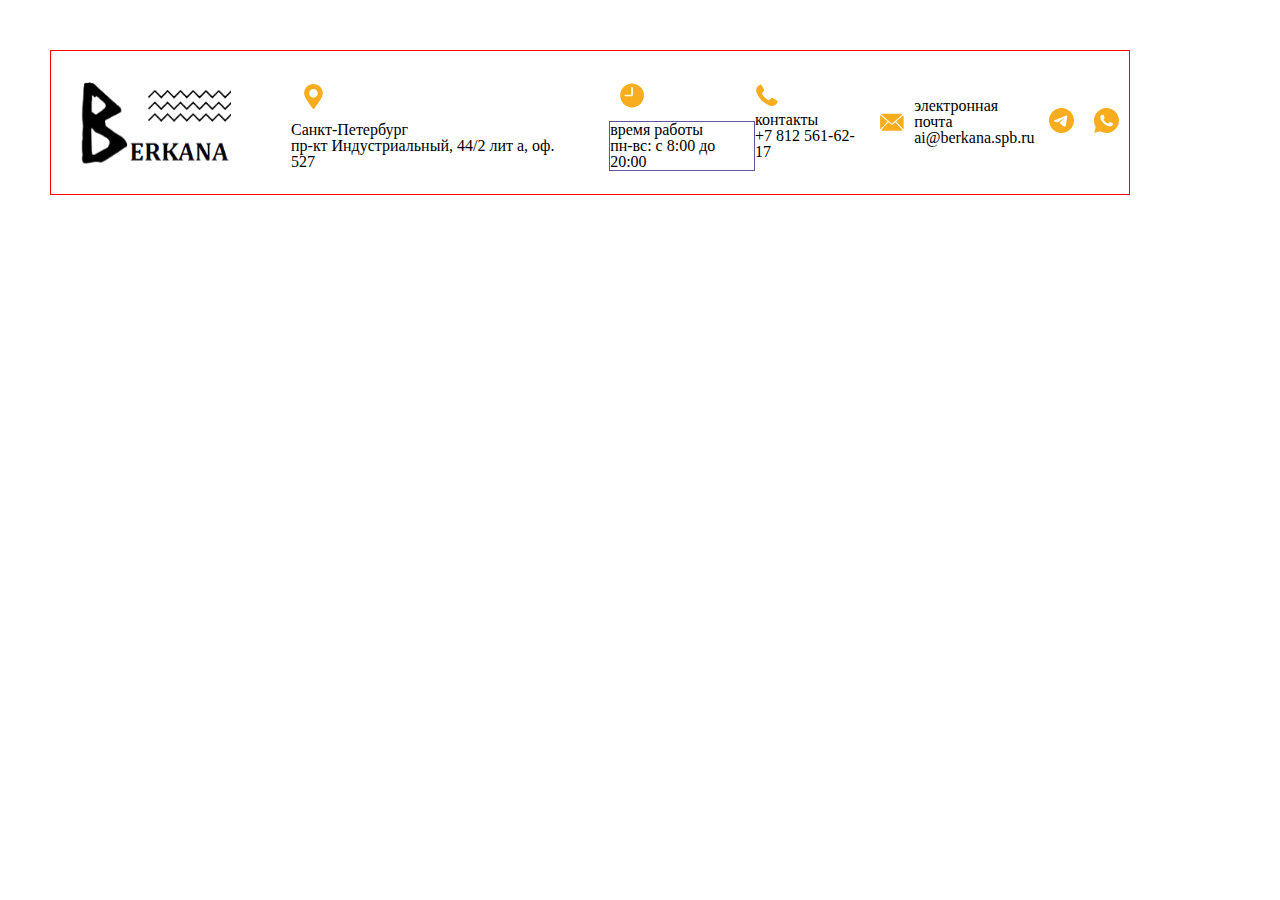
<file: index.html>
<!DOCTYPE html>
<html lang="en">
  <head>
    <meta charset="UTF-8" />
    <meta http-equiv="X-UA-Compatible" content="IE=edge" />
    <meta name="viewport" content="width=device-width, initial-scale=1.0" />
    <link rel="icon" href="./assets/logo/logo1.ico" />
    <link
      href="https://cdn.jsdelivr.net/npm/bootstrap@5.3.8/dist/css/bootstrap.min.css"
      rel="stylesheet"
      integrity="sha384-sRIl4kxILFvY47J16cr9ZwB07vP4J8+LH7qKQnuqkuIAvNWLzeN8tE5YBujZqJLB"
      crossorigin="anonymous"
    />
    <link rel="stylesheet" href="./css/reset.css" />
    <link rel="stylesheet" href="./css/style.css" />
    <link rel="stylesheet" href="./css/test.css" />
    <!--test-->
    <title>Berkana</title>
  </head>
  <body>
    <header
      class="container text-center"
      style="display: flex; align-items: center; justify-content: start"
    >
      <img
        class="col"
        src="./assets/logo/logo1.svg"
        alt="logo"
        style="flex: 0 0 150px"
      />
      <ul class="container col justify-content-between" style="align-items: center">
        <li class="container col" style="margin-left: 10px; padding: 20px; margin-right: 10px">
          <address class="container row" href="https://maps.app.goo.gl/sT8q83fQfL8fD6Mc9" target="_blank" rel="nofollow" style="flex-direction: column">
            <svg viewBox="0 0 15 20" fill="none" xmlns="http://www.w3.org/2000/svg" style="width: 25px; height: 25px">
              <path d="M7.48047 0C3.35547 0 0 3.35547 0 7.48047C0 8.82422 0.632812 10.5195 1.92969 12.6641C3.00781 14.4453 4.34375 16.2148 5.51953 17.7734C6.0625 18.4922 6.57422 19.1719 6.96875 19.7344C7.08594 19.9023 7.27734 20 7.48047 20C7.68359 20 7.875 19.9023 7.99219 19.7344C8.38672 19.1719 8.89844 18.4922 9.44141 17.7734C10.6172 16.2148 11.9492 14.4453 13.0312 12.6641C14.3281 10.5195 14.9609 8.82422 14.9609 7.48047C14.9609 3.35547 11.6055 0 7.48047 0ZM7.48047 10.9375C5.57422 10.9375 4.02344 9.38672 4.02344 7.48047C4.02344 5.57422 5.57422 4.02344 7.48047 4.02344C9.38672 4.02344 10.9375 5.57422 10.9375 7.48047C10.9375 9.38672 9.38672 10.9375 7.48047 10.9375Z" fill="#F8AD1F"></path>
            </svg>
            <section class="col" style="/* flex-direction: column; */ flex: 1 1 250px">
              <span>Санкт-Петербург</span><br><span>
                пр-кт Индустриальный, 44/2 лит а, оф. 527
              </span>
            </section>
          </address>
        </li>

        <li class="container col">
          <section class="container text-center" style="
    /* display: block; */
">
            <article class="row justify-content-start text-center" style="
                flex-direction: row;
                /* flex: 1 0 250px; */
                /* max-width: 100%; */
                /* width: 324px; */
              ">
              <svg class="col-4" viewBox="0 0 21 21" fill="none" xmlns="http://www.w3.org/2000/svg">
                <path d="M10.9609 0.5C8.30905 0.5 5.76551 1.55358 3.88939 3.42846C2.0144 5.30434 0.960938 7.84811 0.960938 10.5C0.960938 13.1519 2.01451 15.6954 3.88939 17.5715C5.76528 19.4465 8.30905 20.5 10.9609 20.5C13.6128 20.5 16.1564 19.4464 18.0325 17.5715C19.9075 15.6957 20.9609 13.1519 20.9609 10.5C20.9583 7.84903 19.9038 5.30709 18.0288 3.43211C16.1539 1.55714 13.6119 0.502743 10.9609 0.5ZM11.6752 9.78571C11.6725 10.5741 11.035 11.2116 10.2467 11.2143H5.24665C4.852 11.2143 4.53237 10.8947 4.53237 10.5C4.53237 10.1053 4.852 9.78571 5.24665 9.78571H10.2467V4.07143C10.2467 3.67678 10.5663 3.35714 10.9609 3.35714C11.3556 3.35714 11.6752 3.67678 11.6752 4.07143V9.78571Z" fill="#F8AD1F"></path>
              </svg>
              <div class="col-4">
                <span>время работы</span><br>
                <span>пн-вс: с 8:00 до 20:00</span>
              </div>
            </article>
          </section>
        </li>

        <li class="container col">
          <a class="container text-center" href="tel:+78125616217">
            <section class="row justify-content-start">
              <svg class="col-4" viewBox="0 0 21 21" fill="none" xmlns="http://www.w3.org/2000/svg" style="padding: 0">
                <path fill-rule="evenodd" clip-rule="evenodd" d="M15.086 12.0152C16.1893 12.6284 17.2933 13.2415 18.3966 13.8547C18.8715 14.1183 19.0797 14.6779 18.8928 15.1882C17.9436 17.7814 15.1634 19.1502 12.5476 18.1955C7.19118 16.2403 3.22061 12.2698 1.26547 6.91336C0.310728 4.29757 1.67951 1.51738 4.27277 0.568124C4.78302 0.381195 5.34259 0.589435 5.60685 1.06437C6.21939 2.16768 6.83254 3.27159 7.44569 4.3749C7.73309 4.89246 7.6655 5.50683 7.27216 5.94888C6.75704 6.52854 6.24192 7.1082 5.7268 7.68726C6.82645 10.3652 9.09578 12.6345 11.7737 13.7341C12.3527 13.219 12.9324 12.7039 13.5121 12.1888C13.9547 11.7954 14.5685 11.7278 15.086 12.0152Z" fill="#F8AD1F"></path>
              </svg>
              <article class="col-4">
                <span>контакты</span><br><span>+7 812 561‑62-17</span>
              </article>
            </section>
          </a>
        </li>

        <li class="container col">
          <a class="container text-center" href="mailto:ai@berkana.spb.ru" style="display: flex; align-items: center">
            <svg class="col-4" viewBox="0 0 22 16" fill="none" xmlns="http://www.w3.org/2000/svg">
              <path fill-rule="evenodd" clip-rule="evenodd" d="M21.0533 14.7439L14.4753 7.80873L12.4182 9.63003C11.8741 10.1115 11.0484 10.1115 10.5043 9.63003L8.44728 7.80873L1.86925 14.7439C2.27612 15.0609 2.78919 15.25 3.3476 15.25H19.575C20.1334 15.25 20.6465 15.0609 21.0533 14.7439ZM7.73721 7.17924L1.2664 1.44894C1.0719 1.7883 0.960938 2.18051 0.960938 2.59855V12.9015C0.960938 13.3066 1.06474 13.6883 1.24969 14.0206L7.73721 7.17924ZM21.6557 1.44894L15.1849 7.17924L21.6722 14.0206C21.8571 13.6883 21.9609 13.3067 21.9609 12.9015V2.59858C21.9609 2.18054 21.8502 1.7883 21.6557 1.44894ZM1.89167 0.737326L11.1425 8.93146C11.3238 9.09234 11.5983 9.09234 11.7796 8.93146L21.0304 0.737326C20.6271 0.432022 20.1224 0.25 19.5747 0.25H3.34726C2.79958 0.25 2.29496 0.432013 1.89167 0.737326Z" fill="#F8AD1F"></path>
            </svg>
            <article class="col-4">
              <span>электронная почта</span><br>
              <span>ai@berkana.spb.ru</span>
            </article>
          </a>
        </li>
        <li class="col-4">
          <a href="https://t.me/#">
            <svg viewBox="0 0 25 25" fill="none" xmlns="http://www.w3.org/2000/svg">
              <path d="M12.5 0C19.4034 0 25 5.59659 25 12.5C25 19.4034 19.4034 25 12.5 25C5.59659 25 0 19.4034 0 12.5C0 5.59659 5.59659 0 12.5 0ZM16.8119 17.5955C17.0415 16.8903 18.1193 9.85966 18.2517 8.47386C18.292 8.05455 18.1591 7.77557 17.9 7.65057C17.5858 7.5 17.121 7.575 16.5807 7.76989C15.8403 8.03693 6.37727 12.0545 5.83068 12.2875C5.3125 12.508 4.82216 12.7477 4.82216 13.096C4.82216 13.3409 4.96761 13.4784 5.36761 13.621C5.78352 13.7693 6.83182 14.0869 7.4517 14.258C8.0483 14.4227 8.72614 14.2795 9.10682 14.0432C9.50966 13.7926 14.1642 10.679 14.4977 10.4057C14.8312 10.133 15.0977 10.4824 14.825 10.7557C14.5523 11.0284 11.358 14.129 10.9364 14.5585C10.4244 15.0795 10.7875 15.6199 11.1312 15.8364C11.5227 16.0835 14.3409 17.9733 14.7653 18.2767C15.1898 18.5801 15.6199 18.7176 16.0142 18.7176C16.4085 18.717 16.6159 18.1977 16.8119 17.5955Z" fill="#F8AD1F"></path>
            </svg>
          </a>
        </li>

        <li class="col-4">
          <a href="viber://chat?number=%2B78125616217" target="_blank" rel="nofollow">
            <svg viewBox="0 0 25 25" fill="none" xmlns="http://www.w3.org/2000/svg">
              <path d="M12.5 0C5.59687 0 0 5.59687 0 12.5C0 14.845 0.658689 17.0313 1.78223 18.9067L0.111898 25L6.33545 23.3663C8.15558 24.4011 10.2568 25 12.5 25C19.4031 25 25 19.4031 25 12.5C25 5.59687 19.4031 0 12.5 0ZM8.22144 6.66911C8.42456 6.66911 8.63327 6.66787 8.81348 6.67725C9.03639 6.68245 9.27902 6.69878 9.51131 7.21232C9.78735 7.82274 10.3884 9.35407 10.4655 9.50928C10.5426 9.66448 10.5972 9.84733 10.4899 10.0505C10.3878 10.2588 10.3347 10.3849 10.1847 10.5693C10.0295 10.7484 9.85946 10.9709 9.71883 11.1064C9.56362 11.2616 9.40335 11.4318 9.58252 11.7411C9.76169 12.0505 10.3839 13.0647 11.3037 13.8835C12.486 14.9397 13.4835 15.2643 13.7939 15.4195C14.1044 15.5747 14.2841 15.5505 14.4633 15.3422C14.6477 15.1391 15.2376 14.4421 15.446 14.1317C15.6491 13.8213 15.8564 13.875 16.1377 13.977C16.4231 14.0791 17.9452 14.8289 18.2556 14.9841C18.566 15.1393 18.7695 15.2162 18.8477 15.3422C18.9279 15.4724 18.9279 16.0923 18.6707 16.8152C18.4134 17.5371 17.1499 18.2351 16.5833 18.2841C16.0114 18.3372 15.4777 18.5411 12.8662 17.513C9.71621 16.2724 7.72967 13.0461 7.57446 12.8377C7.41925 12.6346 6.31307 11.1603 6.31307 9.63949C6.31307 8.11344 7.11318 7.36608 7.39339 7.05566C7.67881 6.74525 8.0131 6.66911 8.22144 6.66911Z" fill="#F8AD1F"></path>
            </svg>
          </a>
        </li>
      </ul>
    </header>
  </body>
</html>
</file>
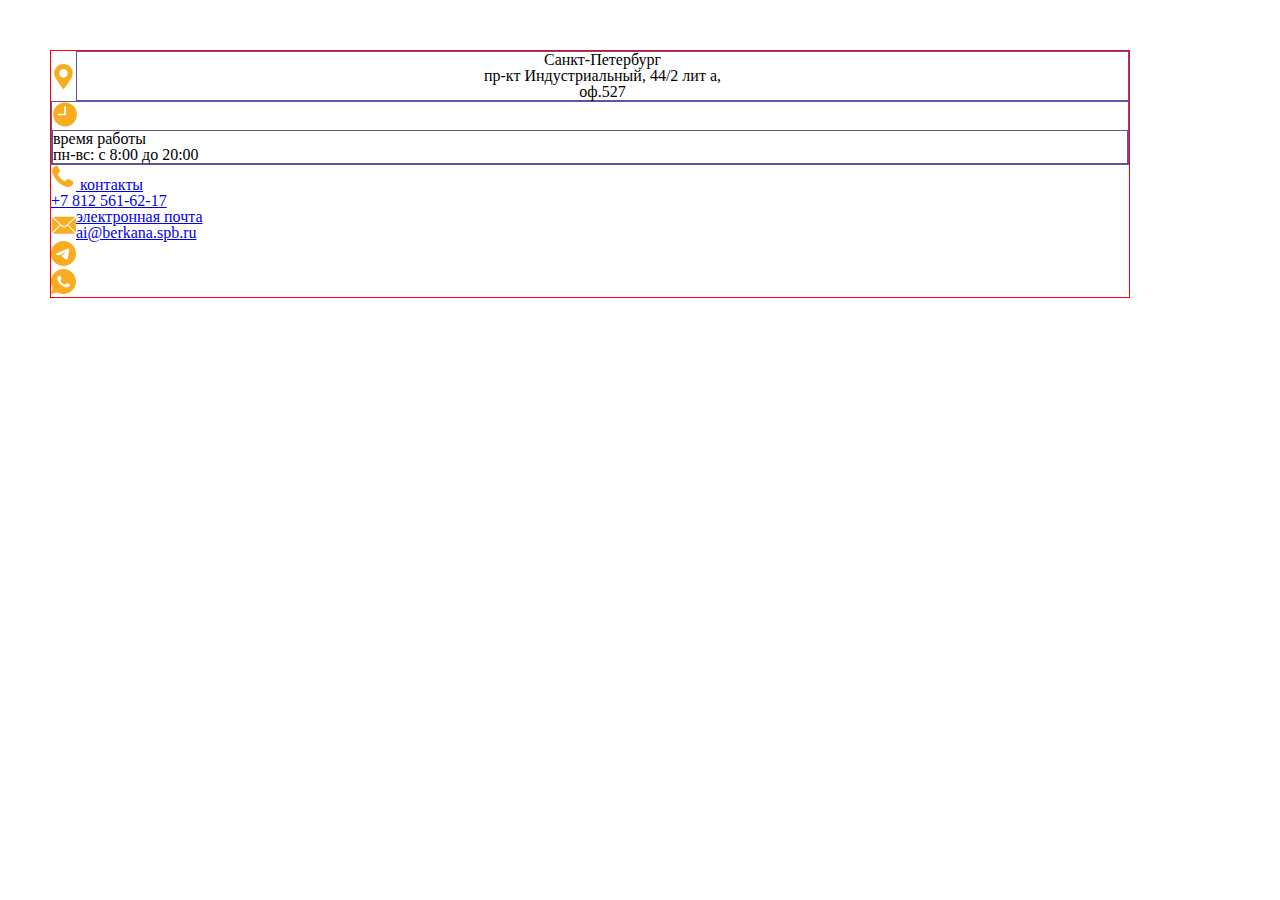
<file: index1.html>
<!DOCTYPE html>
<html lang="en">
  <head>
    <meta charset="UTF-8" />
    <meta http-equiv="X-UA-Compatible" content="IE=edge" />
    <meta name="viewport" content="width=device-width, initial-scale=1.0" />
    <link rel="icon" href="./assets/logo/logo1.ico" />
    <link
      href="https://cdn.jsdelivr.net/npm/bootstrap@5.3.8/dist/css/bootstrap.min.css"
      rel="stylesheet"
      integrity="sha384-sRIl4kxILFvY47J16cr9ZwB07vP4J8+LH7qKQnuqkuIAvNWLzeN8tE5YBujZqJLB"
      crossorigin="anonymous"
    />
    <link
      rel="stylesheet"
      href="./css/reset.css"
      <link
      rel="stylesheet"
      href="./css/style.css"
    />
    <link rel="stylesheet" href="./css/test.css" />
    <title>Berkana</title>
  </head>
  <body>
    <header class="container">
      <ul class="test col col4 row" style="flex: 5">
        <!--Адрес-->
        <li class="col" style="text-align: center; justify-content: center">
          <address
            href="https://maps.app.goo.gl/sT8q83fQfL8fD6Mc9"
            target="_blank"
            rel="nofollow"
            style="
              display: flex;
              justify-content: center;
              text-align: center;
              align-items: center;
            "
          >
            <svg
              width="15"
              height="20"
              viewBox="0 0 15 20"
              fill="none"
              xmlns="http://www.w3.org/2000/svg"
            >
              <path
                d="M7.48047 0C3.35547 0 0 3.35547 0 7.48047C0 8.82422 0.632812 10.5195 1.92969 12.6641C3.00781 14.4453 4.34375 16.2148 5.51953 17.7734C6.0625 18.4922 6.57422 19.1719 6.96875 19.7344C7.08594 19.9023 7.27734 20 7.48047 20C7.68359 20 7.875 19.9023 7.99219 19.7344C8.38672 19.1719 8.89844 18.4922 9.44141 17.7734C10.6172 16.2148 11.9492 14.4453 13.0312 12.6641C14.3281 10.5195 14.9609 8.82422 14.9609 7.48047C14.9609 3.35547 11.6055 0 7.48047 0ZM7.48047 10.9375C5.57422 10.9375 4.02344 9.38672 4.02344 7.48047C4.02344 5.57422 5.57422 4.02344 7.48047 4.02344C9.38672 4.02344 10.9375 5.57422 10.9375 7.48047C10.9375 9.38672 9.38672 10.9375 7.48047 10.9375Z"
                fill="#F8AD1F"
              ></path>
            </svg>
            <div style="flex: 1">
              Санкт-Петербург<br />пр-кт Индустриальный, 44/2 лит а,<br />оф.527
            </div>
          </address>
        </li>

        <!--Время работы-->
        <li class="col container text-center">
          <div class="row" style="align-items: center">
            <svg
              class="col"
              width="21"
              height="21"
              viewBox="0 0 21 21"
              fill="none"
              xmlns="http://www.w3.org/2000/svg"
            >
              <path
                d="M10.9609 0.5C8.30905 0.5 5.76551 1.55358 3.88939 3.42846C2.0144 5.30434 0.960938 7.84811 0.960938 10.5C0.960938 13.1519 2.01451 15.6954 3.88939 17.5715C5.76528 19.4465 8.30905 20.5 10.9609 20.5C13.6128 20.5 16.1564 19.4464 18.0325 17.5715C19.9075 15.6957 20.9609 13.1519 20.9609 10.5C20.9583 7.84903 19.9038 5.30709 18.0288 3.43211C16.1539 1.55714 13.6119 0.502743 10.9609 0.5ZM11.6752 9.78571C11.6725 10.5741 11.035 11.2116 10.2467 11.2143H5.24665C4.852 11.2143 4.53237 10.8947 4.53237 10.5C4.53237 10.1053 4.852 9.78571 5.24665 9.78571H10.2467V4.07143C10.2467 3.67678 10.5663 3.35714 10.9609 3.35714C11.3556 3.35714 11.6752 3.67678 11.6752 4.07143V9.78571Z"
                fill="#F8AD1F"
              ></path>
            </svg>
            <div class="col" style="flex: 1">
              время работы<br /><span>пн-вс: с 8:00 до 20:00</span>
            </div>
          </div>
        </li>
        <!--Контакты-->
        <li class="col">
          <a href="tel:+78125616217">
            <svg
              class="col"
              width="21"
              height="21"
              viewBox="0 0 21 21"
              fill="none"
              xmlns="http://www.w3.org/2000/svg"
              style="padding: 0"
            >
              <path
                fill-rule="evenodd"
                clip-rule="evenodd"
                d="M15.086 12.0152C16.1893 12.6284 17.2933 13.2415 18.3966 13.8547C18.8715 14.1183 19.0797 14.6779 18.8928 15.1882C17.9436 17.7814 15.1634 19.1502 12.5476 18.1955C7.19118 16.2403 3.22061 12.2698 1.26547 6.91336C0.310728 4.29757 1.67951 1.51738 4.27277 0.568124C4.78302 0.381195 5.34259 0.589435 5.60685 1.06437C6.21939 2.16768 6.83254 3.27159 7.44569 4.3749C7.73309 4.89246 7.6655 5.50683 7.27216 5.94888C6.75704 6.52854 6.24192 7.1082 5.7268 7.68726C6.82645 10.3652 9.09578 12.6345 11.7737 13.7341C12.3527 13.219 12.9324 12.7039 13.5121 12.1888C13.9547 11.7954 14.5685 11.7278 15.086 12.0152Z"
                fill="#F8AD1F"
              ></path>
            </svg>
            <span>контакты<br />+7 812 561‑62-17</span>
          </a>
        </li>
        <!--E-mail-->
        <li class="col">
          <a
            href="mailto:ai@berkana.spb.ru"
            style="display: flex; align-items: center"
          >
            <svg
              width="22"
              height="16"
              viewBox="0 0 22 16"
              fill="none"
              xmlns="http://www.w3.org/2000/svg"
            >
              <path
                fill-rule="evenodd"
                clip-rule="evenodd"
                d="M21.0533 14.7439L14.4753 7.80873L12.4182 9.63003C11.8741 10.1115 11.0484 10.1115 10.5043 9.63003L8.44728 7.80873L1.86925 14.7439C2.27612 15.0609 2.78919 15.25 3.3476 15.25H19.575C20.1334 15.25 20.6465 15.0609 21.0533 14.7439ZM7.73721 7.17924L1.2664 1.44894C1.0719 1.7883 0.960938 2.18051 0.960938 2.59855V12.9015C0.960938 13.3066 1.06474 13.6883 1.24969 14.0206L7.73721 7.17924ZM21.6557 1.44894L15.1849 7.17924L21.6722 14.0206C21.8571 13.6883 21.9609 13.3067 21.9609 12.9015V2.59858C21.9609 2.18054 21.8502 1.7883 21.6557 1.44894ZM1.89167 0.737326L11.1425 8.93146C11.3238 9.09234 11.5983 9.09234 11.7796 8.93146L21.0304 0.737326C20.6271 0.432022 20.1224 0.25 19.5747 0.25H3.34726C2.79958 0.25 2.29496 0.432013 1.89167 0.737326Z"
                fill="#F8AD1F"
              ></path>
            </svg>
            <span style="flex: 1"
              >электронная почта<br />ai@berkana.spb.ru</span
            ></a
          >
        </li>

        <!--Icons-->
        <li class="col">
          <a href="https://t.me/yuriakhrem">
            <svg
              width="25"
              height="25"
              viewBox="0 0 25 25"
              fill="none"
              xmlns="http://www.w3.org/2000/svg"
            >
              <path
                d="M12.5 0C19.4034 0 25 5.59659 25 12.5C25 19.4034 19.4034 25 12.5 25C5.59659 25 0 19.4034 0 12.5C0 5.59659 5.59659 0 12.5 0ZM16.8119 17.5955C17.0415 16.8903 18.1193 9.85966 18.2517 8.47386C18.292 8.05455 18.1591 7.77557 17.9 7.65057C17.5858 7.5 17.121 7.575 16.5807 7.76989C15.8403 8.03693 6.37727 12.0545 5.83068 12.2875C5.3125 12.508 4.82216 12.7477 4.82216 13.096C4.82216 13.3409 4.96761 13.4784 5.36761 13.621C5.78352 13.7693 6.83182 14.0869 7.4517 14.258C8.0483 14.4227 8.72614 14.2795 9.10682 14.0432C9.50966 13.7926 14.1642 10.679 14.4977 10.4057C14.8312 10.133 15.0977 10.4824 14.825 10.7557C14.5523 11.0284 11.358 14.129 10.9364 14.5585C10.4244 15.0795 10.7875 15.6199 11.1312 15.8364C11.5227 16.0835 14.3409 17.9733 14.7653 18.2767C15.1898 18.5801 15.6199 18.7176 16.0142 18.7176C16.4085 18.717 16.6159 18.1977 16.8119 17.5955Z"
                fill="#F8AD1F"
              />
            </svg>
          </a>
        </li>

        <li class="col">
          <a
            href="viber://chat?number=%2B78125616217"
            target="_blank"
            rel="nofollow"
          >
            <svg
              width="25"
              height="25"
              viewBox="0 0 25 25"
              fill="none"
              xmlns="http://www.w3.org/2000/svg"
            >
              <path
                d="M12.5 0C5.59687 0 0 5.59687 0 12.5C0 14.845 0.658689 17.0313 1.78223 18.9067L0.111898 25L6.33545 23.3663C8.15558 24.4011 10.2568 25 12.5 25C19.4031 25 25 19.4031 25 12.5C25 5.59687 19.4031 0 12.5 0ZM8.22144 6.66911C8.42456 6.66911 8.63327 6.66787 8.81348 6.67725C9.03639 6.68245 9.27902 6.69878 9.51131 7.21232C9.78735 7.82274 10.3884 9.35407 10.4655 9.50928C10.5426 9.66448 10.5972 9.84733 10.4899 10.0505C10.3878 10.2588 10.3347 10.3849 10.1847 10.5693C10.0295 10.7484 9.85946 10.9709 9.71883 11.1064C9.56362 11.2616 9.40335 11.4318 9.58252 11.7411C9.76169 12.0505 10.3839 13.0647 11.3037 13.8835C12.486 14.9397 13.4835 15.2643 13.7939 15.4195C14.1044 15.5747 14.2841 15.5505 14.4633 15.3422C14.6477 15.1391 15.2376 14.4421 15.446 14.1317C15.6491 13.8213 15.8564 13.875 16.1377 13.977C16.4231 14.0791 17.9452 14.8289 18.2556 14.9841C18.566 15.1393 18.7695 15.2162 18.8477 15.3422C18.9279 15.4724 18.9279 16.0923 18.6707 16.8152C18.4134 17.5371 17.1499 18.2351 16.5833 18.2841C16.0114 18.3372 15.4777 18.5411 12.8662 17.513C9.71621 16.2724 7.72967 13.0461 7.57446 12.8377C7.41925 12.6346 6.31307 11.1603 6.31307 9.63949C6.31307 8.11344 7.11318 7.36608 7.39339 7.05566C7.67881 6.74525 8.0131 6.66911 8.22144 6.66911Z"
                fill="#F8AD1F"
              />
            </svg>
          </a>
        </li>
      </ul>
    </header>
  </body>
</html>
</file>
<file: css/style.css>
:root {
  --hover-color: hsl(248, 32%, 49%);;
}

svg {
  width: 25px;
  height: 25px;
  padding: 10px;
}

ul {
  list-style-type: none;

}

ul, li {
  padding: 0;
  margin: 0;
}

li.col-4 {
  flex: 0 0 25px;
}

ul.row.align-items-center {
  width: 75px;
  padding-right: 10px;
}

a {
  color: inherit;
  text-decoration: none;
}

a:hover {
  color: var(--hover-color);
  text-decoration: underline;
}

header > ul {
  display: flex;
  justify-content: space-between;
  align-items: center;
}

header > ul > li > span:first-child {
  font-style: bold;
  color: red;
}
</file>
<file: css/test.css>
:root {
  --brend-color: hsl(248, 32%, 49%);
  --test-color: red;
  --test-bg-color: green;
}

aside {
  /*display: none;*/
  border: 1px solid var(--test-color);
}

aside div {
  background-color: var(--test-bg-color);
  border: 1px solid var(--test-color);
}

div {
  border: 1px solid var(--brend-color);
}

a {
  display: block;
  text-decoration-style: unset;
}

header{
  margin: 50px 150px 150px 50px;
  border: 1px solid var(--test-color);
}

svg {
  width: 25px;
  height: 25px;
}

img {
  padding: 20px;
  margin: 10px;
}
</file>
